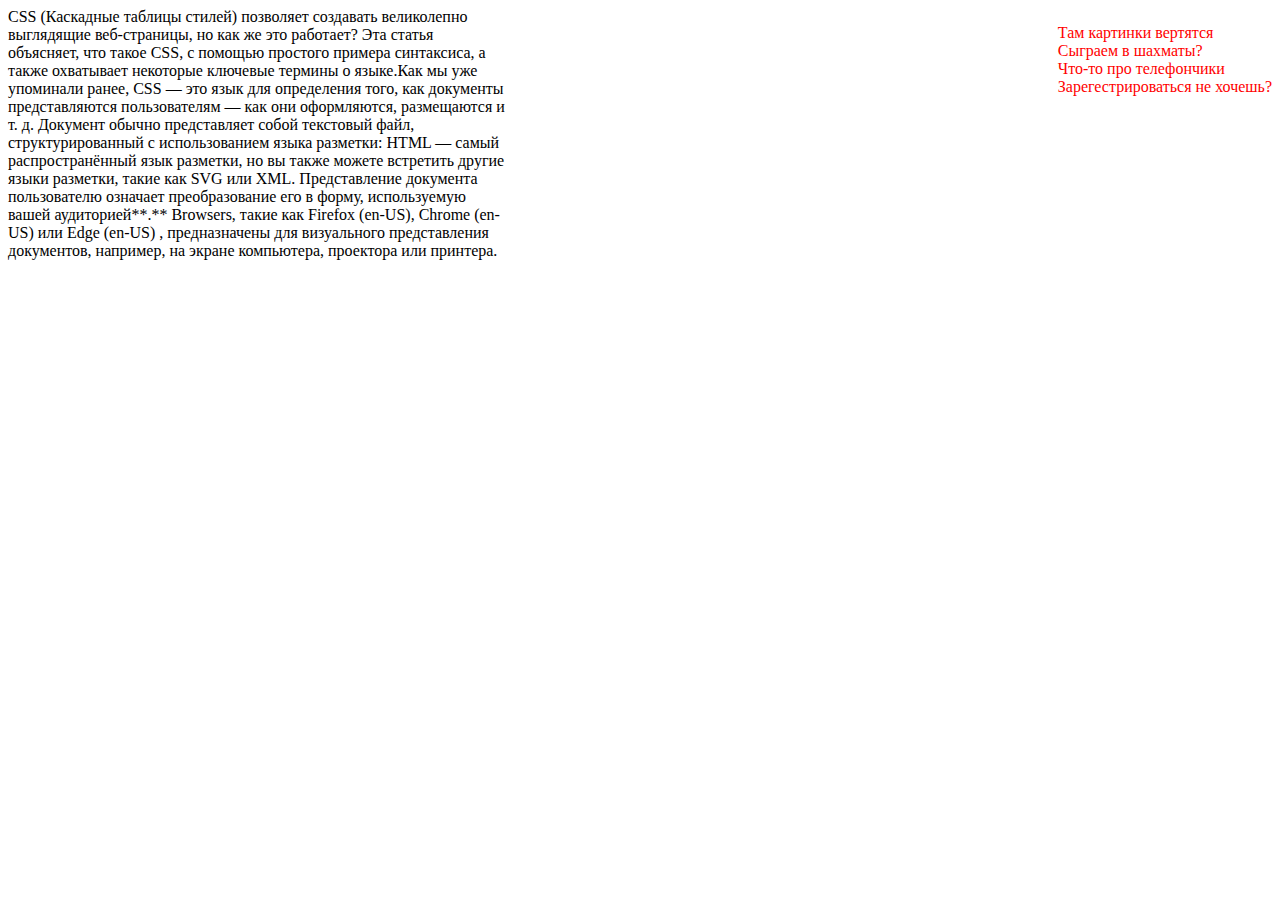
<file: CML_2sem/lab8/index.html>
<!DOCTYPE html>
<html lang="en">

<head>
    <meta charset="UTF-8">
    <meta name="viewport" content="width=device-width, initial-scale=1.0">
    <link rel="stylesheet" href="style.css">
    <title>Лабораторная работа №8</title>
</head>

<body>
    <aside>
        <ul class="nav">
            <li>
                <a href="animation8.html">Там картинки вертятся</a>
            </li>
            <li>
                <a href="file:///home/manmade/Desktop/CML/lab5/lab5.4.html">Сыграем в шахматы?</a>
            </li>
            <li>
                <a href="file:///home/manmade/Desktop/CML/lab5/table5.3.html">Что-то про телефончики</a>
            </li>
            <li>
                <a href="file:///home/manmade/Desktop/CML/lab5/regist.html">Зарегестрироваться не хочешь?</a>
            </li>
        </ul>
    </aside>
    <div class="info">CSS (Каскадные таблицы стилей) позволяет создавать великолепно выглядящие веб-страницы, но как же
        это работает?
        Эта статья объясняет, что такое CSS, с помощью простого примера синтаксиса, а также охватывает некоторые
        ключевые термины о языке.Как мы уже упоминали ранее, CSS — это язык для определения того, как документы
        представляются пользователям — как они оформляются, размещаются и т. д.

        Документ обычно представляет собой текстовый файл, структурированный с использованием языка разметки: HTML —
        самый распространённый язык разметки, но вы также можете встретить другие языки разметки, такие как SVG или XML.

        Представление документа пользователю означает преобразование его в форму, используемую вашей аудиторией**.**
        Browsers, такие как Firefox (en-US), Chrome (en-US) или Edge (en-US) , предназначены для визуального
        представления документов, например, на экране компьютера, проектора или принтера.
    </div>
</body>

</html>
</file>
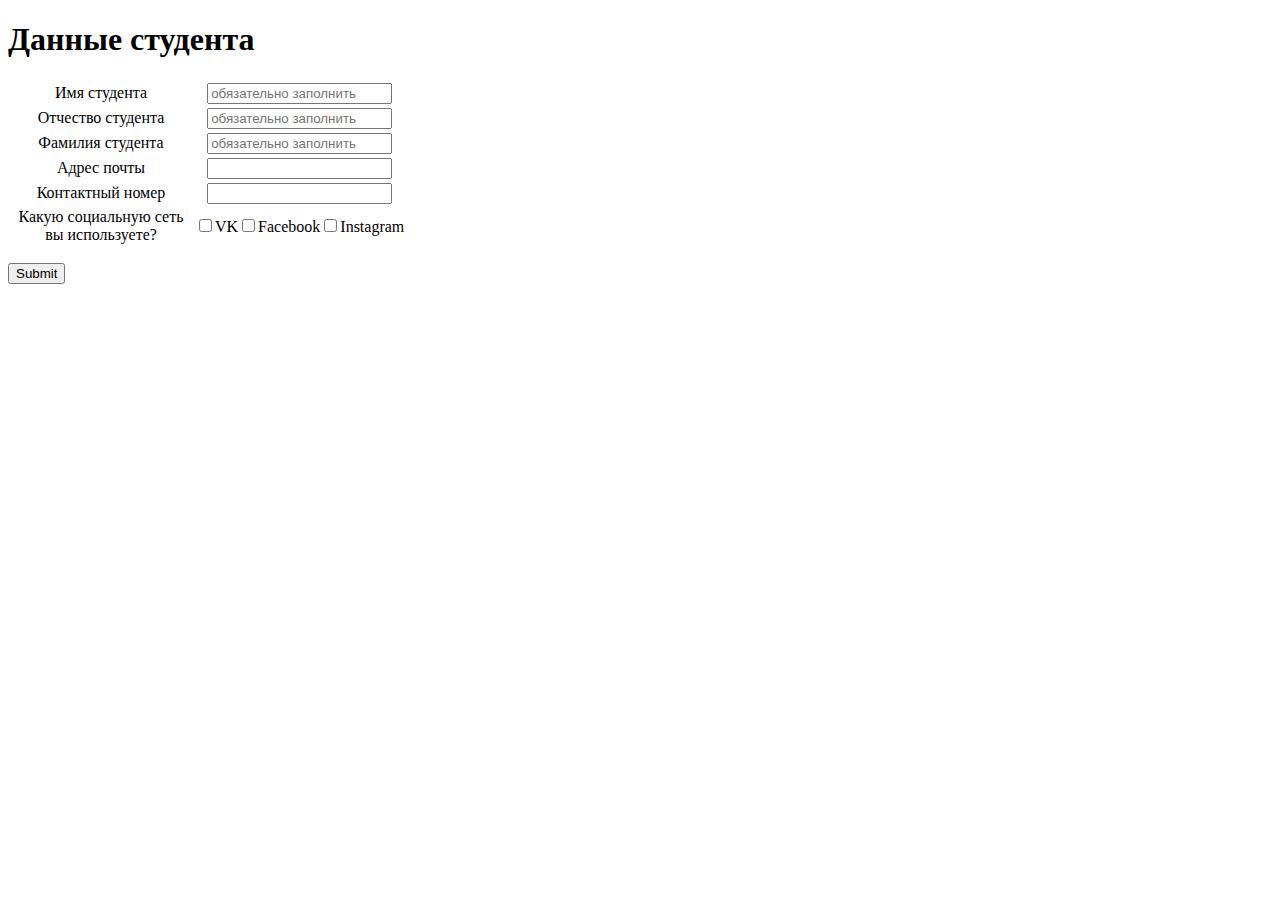
<file: CML_2sem/lab1/Data.html>
<!DOCTYPE html>
<html lang="en">
 <head>
    <title>Form</title>
 </head>
 <body>
   <meta charset="UTF-8">
   <meta name="viewport" content="width=devise-width">
 <h1>Данные студента</h1>
  <form class="">
   <table>
      <tr align="center">
         <td >Имя студента</td>
         <td><input type="text" placeholder="обязательно заполнить"></td>
      </tr>
     <tr align="center">
         <td>Отчество студента</td>
         <td><input type="text" placeholder="обязательно заполнить"></td>
     </tr>
     <tr align="center">
         <td>Фамилия студента</td>
         <td><input type="text" placeholder="обязательно заполнить"></td>
     </tr>
     <tr align="center">
         <td>Адрес почты</td>
         <td><input type="text"></td>
     </tr>
     <tr align="center">
         <td>Контактный номер</td>
         <td><input type="text"></td>
     </tr>
     <tr align="center">
         <td width="180px">Какую социальную сеть вы используете?</td>
         <td align="left"><input type="checkbox">VK<input type="checkbox">Facebook<input type="checkbox">Instagram</td>
     </tr>
    </table>
    <p ><input type="submit" ></p>

   </form>
 </body>
</html>
</file>
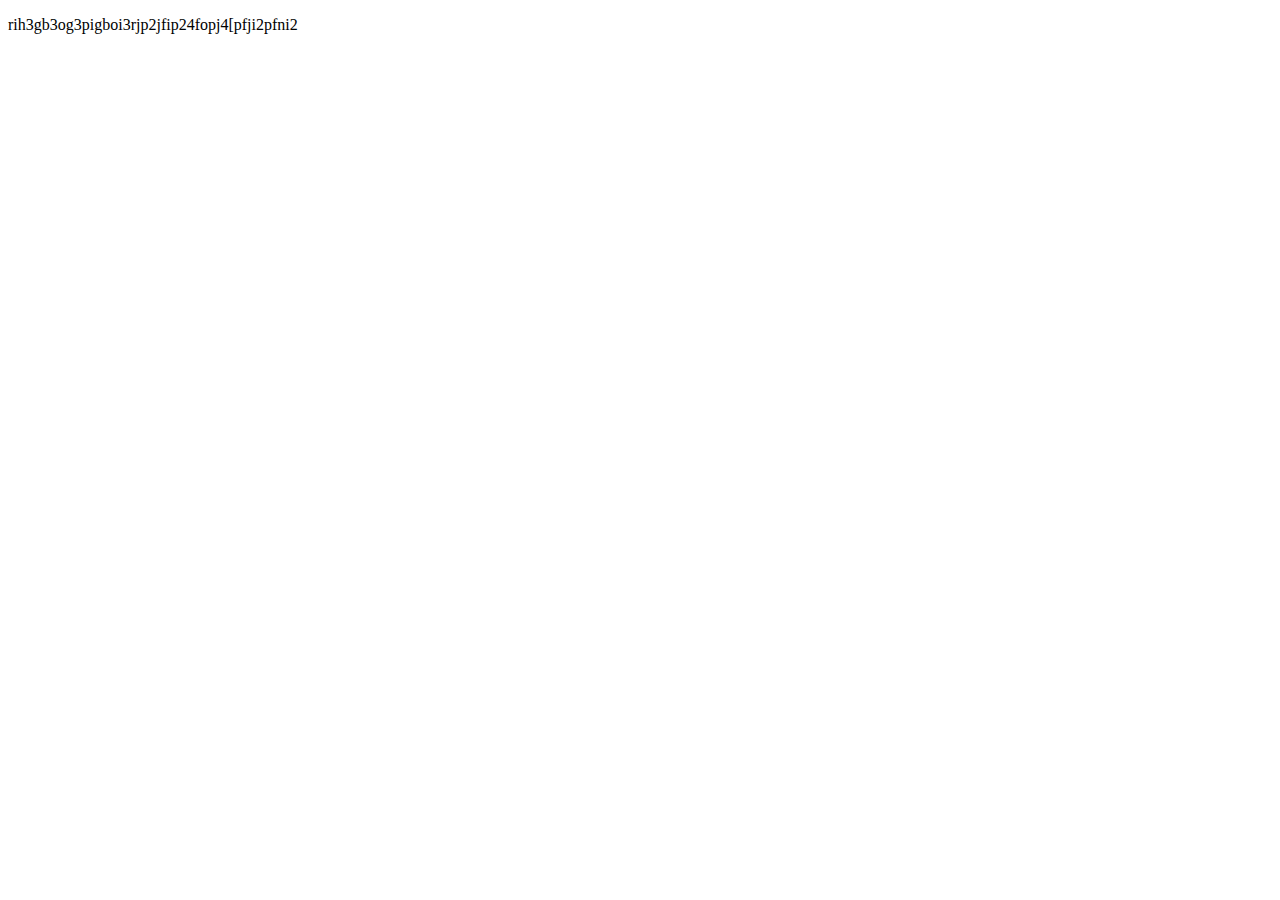
<file: CML_2sem/lab10/22.html>
<!DOCTYPE html>
<html lang="en">
<head>
    <meta charset="UTF-8">
    <meta name="viewport" content="width=device-width, initial-scale=1.0">
    <link rel="stylesheet" href="22.css">
    <title>Document</title>
</head>
<body>
    <p>rih3gb3og3pigboi3rjp2jfip24fopj4[pfji2pfni2</p>
</body>
</html>
</file>
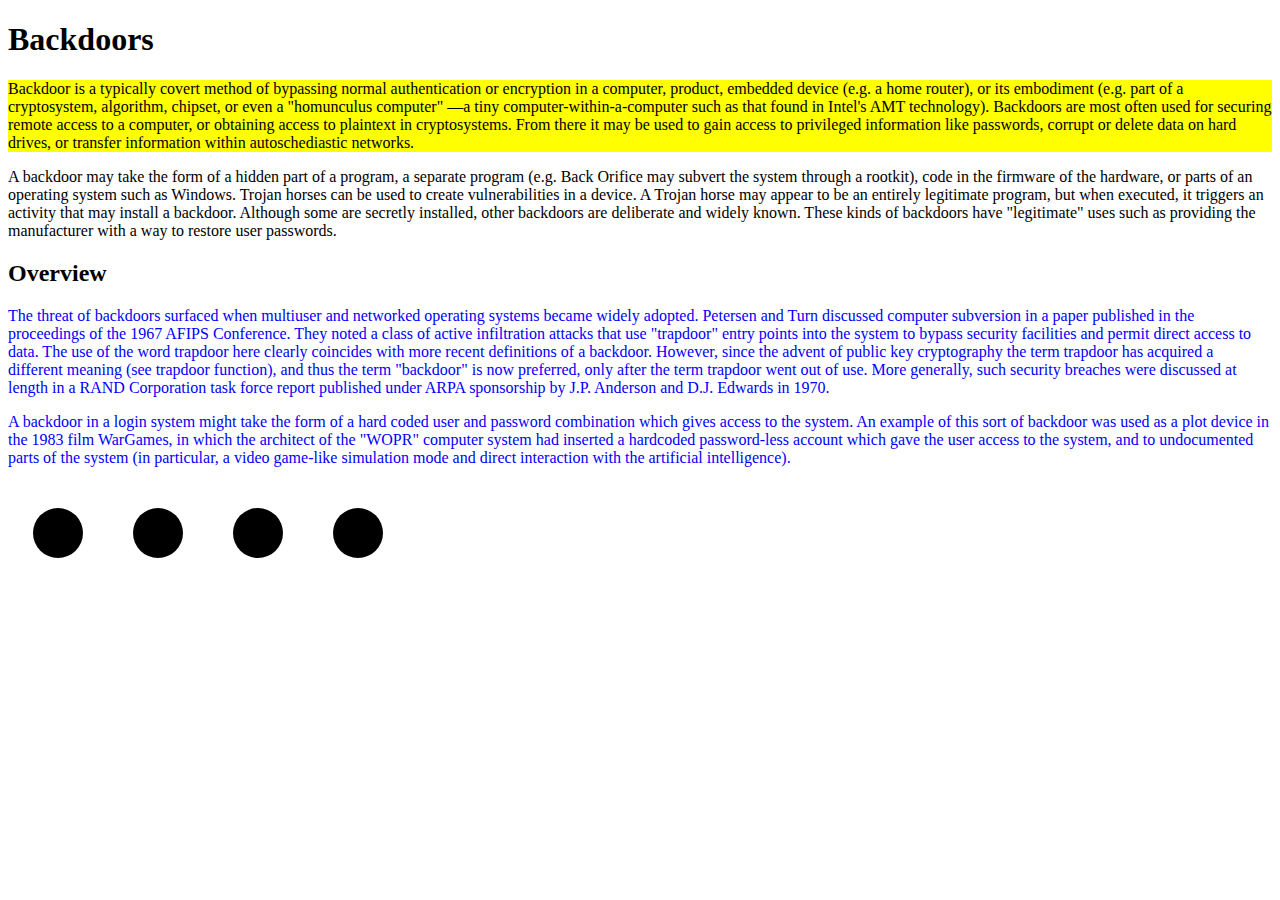
<file: CML_2sem/lab14/backdoors.html>
<!DOCTYPE html>
<html lang="en">

<head>
    <title>Backdoors</title>
    <meta charset="UTF-8">
    <meta name="viewport" content="devise-width">
    <style>
        h1+p {
            background-color: yellow;
        }

        h2~p {
            color: blue;
        }

        div {
            text-align: justify;
        }
    </style>
</head>

<body>
    <h1>Backdoors</h1>
    <p> Backdoor is a typically covert method of bypassing normal authentication or encryption in a computer,
        product, embedded device (e.g. a home router), or its embodiment (e.g. part of a cryptosystem, algorithm,
        chipset, or even a "homunculus computer" —a tiny computer-within-a-computer such as that found in Intel's AMT
        technology).
        Backdoors are most often used for securing remote access to a computer, or obtaining access to plaintext in
        cryptosystems.
        From there it may be used to gain access to privileged information like passwords, corrupt or delete data on
        hard drives,
        or transfer information within autoschediastic networks. </p>
    <p>A backdoor may take the form of a hidden part of a program,
        a separate program (e.g. Back Orifice may subvert the system through a rootkit),
        code in the firmware of the hardware, or parts of an operating system such as Windows.
        Trojan horses can be used to create vulnerabilities in a device. A Trojan horse may appear
        to be an entirely legitimate program, but when executed, it triggers an activity that may install a backdoor.
        Although some are secretly installed, other backdoors are deliberate and widely known. These kinds of backdoors
        have "legitimate" uses such as providing the manufacturer with a way to restore user passwords. </p>
    <h2>Overview</h2>
    <p>The threat of backdoors surfaced when multiuser and networked operating systems became widely adopted.
        Petersen and Turn discussed computer subversion in a paper published in the proceedings of the 1967 AFIPS
        Conference.
        They noted a class of active infiltration attacks that use "trapdoor" entry points into the system to bypass
        security
        facilities and permit direct access to data. The use of the word trapdoor here clearly coincides with more
        recent definitions
        of a backdoor. However, since the advent of public key cryptography the term trapdoor has acquired a different
        meaning
        (see trapdoor function), and thus the term "backdoor" is now preferred, only after the term trapdoor went out of
        use.
        More generally, such security breaches were discussed at length in a RAND Corporation task force report
        published under
        ARPA sponsorship by J.P. Anderson and D.J. Edwards in 1970.</p>
    <p>A backdoor in a login system might take the form of a hard coded user and password combination which gives access
        to the system.
        An example of this sort of backdoor was used as a plot device in the 1983 film WarGames, in which the architect
        of the "WOPR" computer
        system had inserted a hardcoded password-less account which gave the user access to the system, and to
        undocumented parts of the system
        (in particular, a video game-like simulation mode and direct interaction with the artificial intelligence). </p>
    <svg width="1000" height="200px">
        <a href="svgrafik.html"><circle cx="50" cy="50" r="25" fill="black"/></a>
        <a href="grafik.html"><circle cx="150" cy="50" r="25" fill="black"/></a>
        <a href="svgicon.html"><circle cx="250" cy="50" r="25" fill="black"/></a>
        <a href="svgrafik copy.html"><circle cx="350" cy="50" r="25" fill="black"/></a>
    </svg>
</body>


</html>
</file>
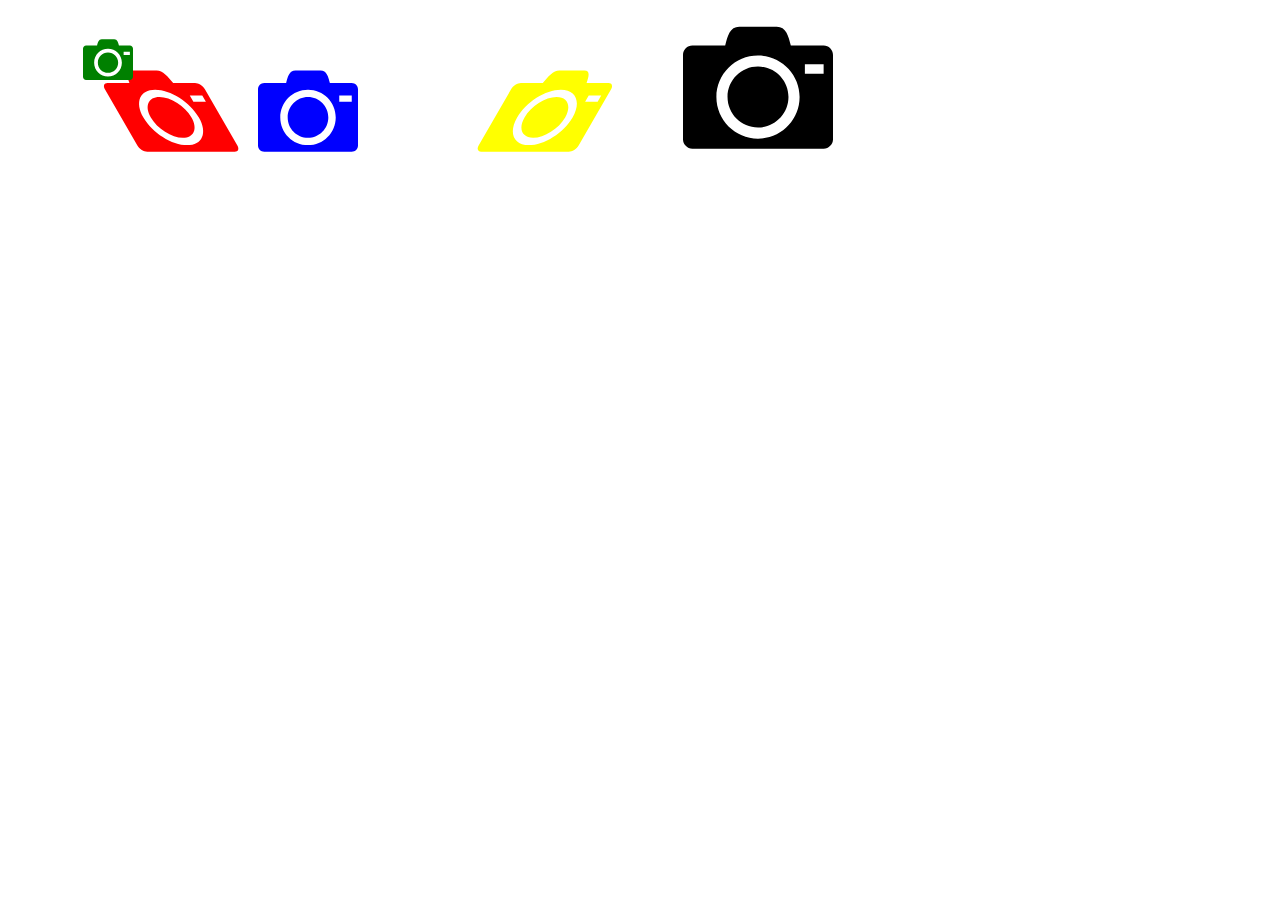
<file: CML_2sem/lab14/grafik.html>
<!DOCTYPE html>
<html lang="en">
<head>
    <meta charset="UTF-8">
    <meta name="viewport" content="width=device-width, initial-scale=1.0">
    <title>Task2</title>
</head>
<body>
    <svg height="100%" , width="100%">
        <defs>
            <path id="camera" d="M29.688 59.375c0 11.218 9.094 20.313 20.313 20.313s20.313-9.094 20.313-20.313-9.094-20.313-20.313-20.313-20.313 9.094-20.313 20.313zM93.75 25h-21.875c-1.563-6.25-3.125-12.5-9.375-12.5h-25c-6.25 0-7.813 6.25-9.375 12.5h-21.875c-3.438 0-6.25 2.813-6.25 6.25v56.25c0 3.438 2.813 6.25 6.25 6.25h87.5c3.438 0 6.25-2.813 6.25-6.25v-56.25c0-3.438-2.813-6.25-6.25-6.25zM50 87.109c-15.317 0-27.734-12.417-27.734-27.734 0-15.317 12.417-27.734 27.734-27.734 15.318 0 27.734 12.417 27.734 27.734 0 15.318-12.417 27.734-27.734 27.734zM93.75 43.75h-12.5v-6.25h12.5v6.25z" />
        </defs>
        <use xlink:href="#camera" x="50" y="50" fill="red" transform="skewX(30)"/>
        <use xlink:href="#camera" x="150" y="50" fill="green" transform="scale(0.5)"/>
        <use xlink:href="#camera" x="250" y="50" fill="blue" transform="rotateZ(200deg)"/>
        <use xlink:href="#camera" x="550" y="50" fill="yellow" transform="skewX(-30)"/>
        <use xlink:href="#camera" x="450" y="0" fill="black" transform="scale(1.5)"/>
    </svg>
</body>
</html>
</file>
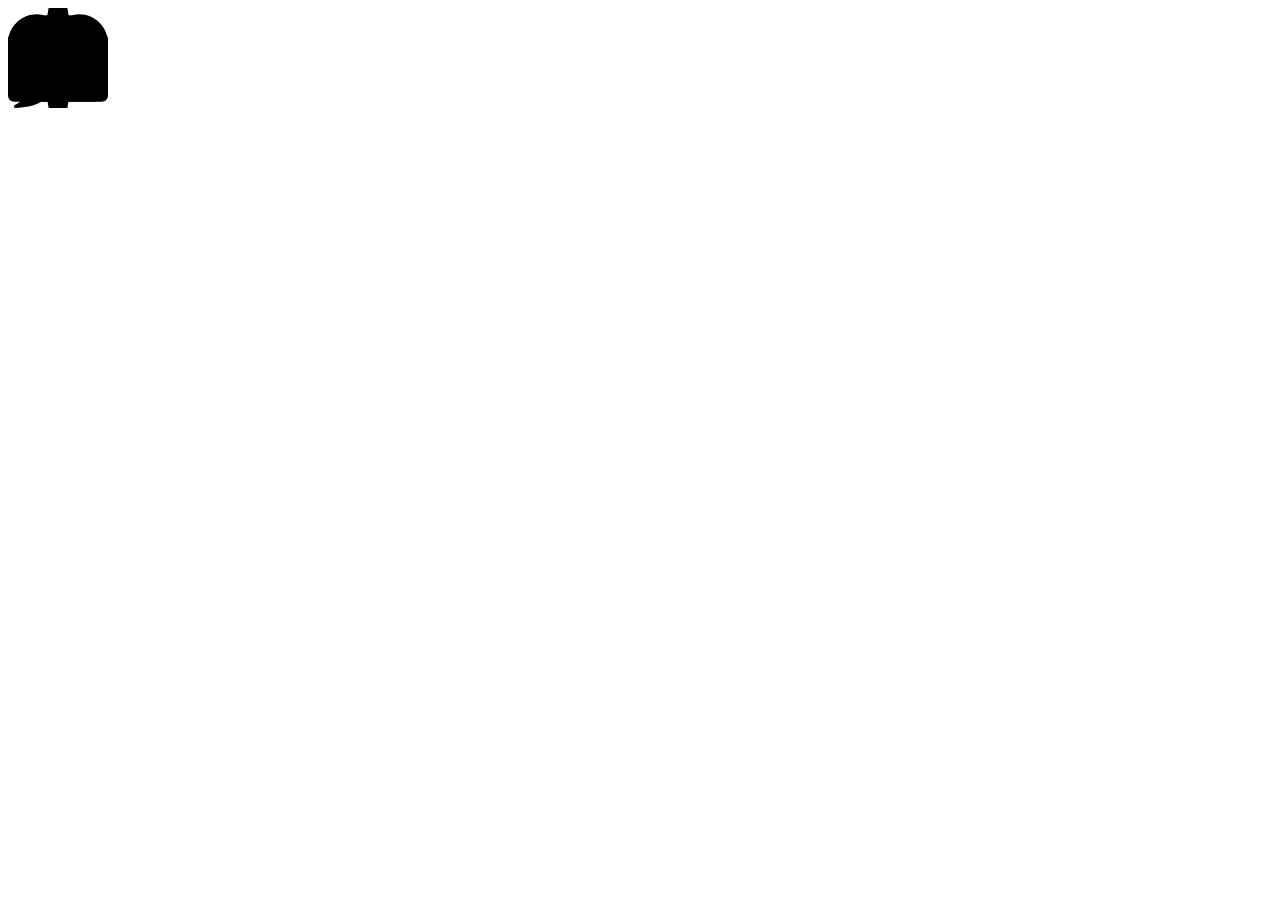
<file: CML_2sem/lab14/svgicon.html>
<!DOCTYPE html>
<html lang="en">

<head>
    <meta charset="UTF-8">
    <meta name="viewport" content="width=device-width, initial-scale=1.0">
    <title>Document</title>
</head>

<body>
    <svg height="200px" width="1000">
        <path id="home"
            d="M100 59.375l-18.75-18.75v-28.125h-12.5v15.625l-18.75-18.75-50 50v3.125h12.5v31.25h31.25v-18.75h12.5v18.75h31.25v-31.25h12.5z" />
        <path id="heart"
            d="M100 34.976c0 8.434-3.635 16.019-9.423 21.274h0.048l-31.25 31.25c-3.125 3.125-6.25 6.25-9.375 6.25s-6.25-3.125-9.375-6.25l-31.202-31.25c-5.788-5.255-9.423-12.84-9.423-21.274 0-15.865 12.861-28.726 28.726-28.726 8.434 0 16.019 3.635 21.274 9.423 5.255-5.788 12.84-9.423 21.274-9.423 15.865 0 28.726 12.861 28.726 28.726z" />
        <path id="cog"
            d="M100 59.384v-18.768l-14.333-2.389c-0.582-1.771-1.291-3.483-2.119-5.127l8.443-11.82-13.271-13.271-11.799 8.428c-1.651-0.835-3.373-1.552-5.153-2.139l-2.383-14.298h-18.768l-2.383 14.298c-1.78 0.587-3.502 1.304-5.153 2.139l-11.8-8.428-13.271 13.271 8.443 11.82c-0.827 1.644-1.537 3.356-2.118 5.127l-14.333 2.389v18.768l14.367 2.395c0.582 1.755 1.29 3.452 2.113 5.081l-8.471 11.86 13.271 13.271 11.88-8.486c1.621 0.815 3.31 1.516 5.055 2.093l2.4 14.402h18.768l2.4-14.402c1.746-0.577 3.434-1.278 5.055-2.093l11.88 8.486 13.271-13.271-8.471-11.86c0.823-1.629 1.531-3.326 2.113-5.081l14.367-2.394zM50 62.5c-6.904 0-12.5-5.596-12.5-12.5 0-6.904 5.596-12.5 12.5-12.5 6.904 0 12.5 5.596 12.5 12.5 0 6.904-5.596 12.5-12.5 12.5z" />
        <path id="camera"
            d="M29.688 59.375c0 11.218 9.094 20.313 20.313 20.313s20.313-9.094 20.313-20.313-9.094-20.313-20.313-20.313-20.313 9.094-20.313 20.313zM93.75 25h-21.875c-1.563-6.25-3.125-12.5-9.375-12.5h-25c-6.25 0-7.813 6.25-9.375 12.5h-21.875c-3.438 0-6.25 2.813-6.25 6.25v56.25c0 3.438 2.813 6.25 6.25 6.25h87.5c3.438 0 6.25-2.813 6.25-6.25v-56.25c0-3.438-2.813-6.25-6.25-6.25zM50 87.109c-15.317 0-27.734-12.417-27.734-27.734 0-15.317 12.417-27.734 27.734-27.734 15.318 0 27.734 12.417 27.734 27.734 0 15.318-12.417 27.734-27.734 27.734zM93.75 43.75h-12.5v-6.25h12.5v6.25z" />
        <path id="bubble"
            d="M50 6.25c27.614 0 50 18.188 50 40.625 0 22.437-22.386 40.625-50 40.625-2.652 0-5.255-0.169-7.795-0.493-10.74 10.74-23.56 12.666-35.955 12.949v-2.629c6.693-3.279 12.5-9.252 12.5-16.078 0-0.953-0.074-1.888-0.211-2.802-11.308-7.448-18.539-18.824-18.539-31.573 0-22.437 22.386-40.625 50-40.625z" />

    </svg>
</body>

</html>
</file>
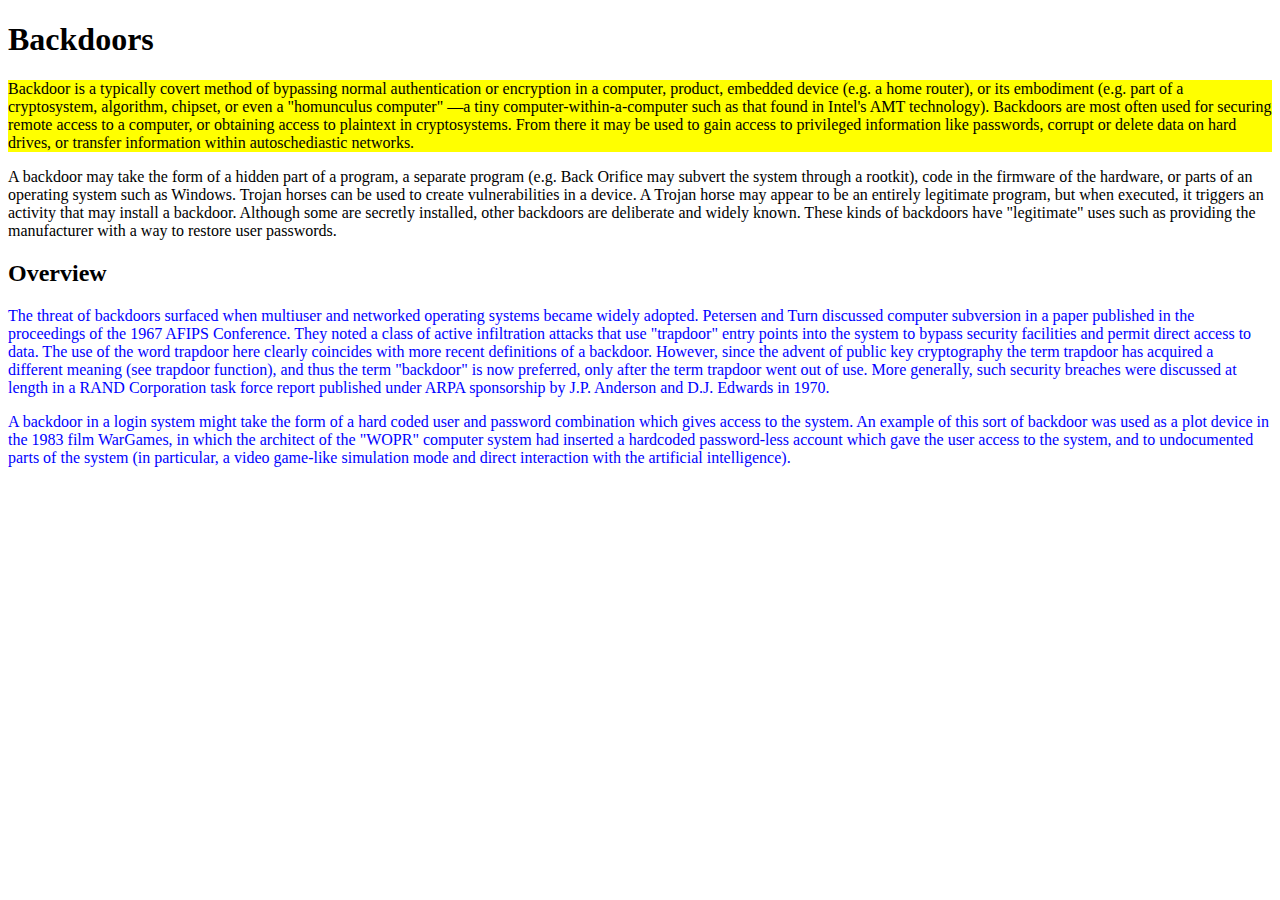
<file: CML_2sem/lab2/backdoors.html>
<!DOCTYPE html>
<html lang="en">

<head>
    <title>Backdoors</title>
    <meta charset="UTF-8">
    <meta name="viewport" content="devise-width">
    <style>
        h1+p {
            background-color: yellow;
        }

        h2~p {
            color: blue;
        }

        div {
            text-align: justify;
        }
    </style>
</head>

<body>
    <h1>Backdoors</h1>
    <p> Backdoor is a typically covert method of bypassing normal authentication or encryption in a computer,
        product, embedded device (e.g. a home router), or its embodiment (e.g. part of a cryptosystem, algorithm,
        chipset, or even a "homunculus computer" —a tiny computer-within-a-computer such as that found in Intel's AMT
        technology).
        Backdoors are most often used for securing remote access to a computer, or obtaining access to plaintext in
        cryptosystems.
        From there it may be used to gain access to privileged information like passwords, corrupt or delete data on
        hard drives,
        or transfer information within autoschediastic networks. </p>
    <p>A backdoor may take the form of a hidden part of a program,
        a separate program (e.g. Back Orifice may subvert the system through a rootkit),
        code in the firmware of the hardware, or parts of an operating system such as Windows.
        Trojan horses can be used to create vulnerabilities in a device. A Trojan horse may appear
        to be an entirely legitimate program, but when executed, it triggers an activity that may install a backdoor.
        Although some are secretly installed, other backdoors are deliberate and widely known. These kinds of backdoors
        have "legitimate" uses such as providing the manufacturer with a way to restore user passwords. </p>
    <h2>Overview</h2>
    <p>The threat of backdoors surfaced when multiuser and networked operating systems became widely adopted.
        Petersen and Turn discussed computer subversion in a paper published in the proceedings of the 1967 AFIPS
        Conference.
        They noted a class of active infiltration attacks that use "trapdoor" entry points into the system to bypass
        security
        facilities and permit direct access to data. The use of the word trapdoor here clearly coincides with more
        recent definitions
        of a backdoor. However, since the advent of public key cryptography the term trapdoor has acquired a different
        meaning
        (see trapdoor function), and thus the term "backdoor" is now preferred, only after the term trapdoor went out of
        use.
        More generally, such security breaches were discussed at length in a RAND Corporation task force report
        published under
        ARPA sponsorship by J.P. Anderson and D.J. Edwards in 1970.</p>
    <p>A backdoor in a login system might take the form of a hard coded user and password combination which gives access
        to the system.
        An example of this sort of backdoor was used as a plot device in the 1983 film WarGames, in which the architect
        of the "WOPR" computer
        system had inserted a hardcoded password-less account which gave the user access to the system, and to
        undocumented parts of the system
        (in particular, a video game-like simulation mode and direct interaction with the artificial intelligence). </p>
</body>

</html>
</file>
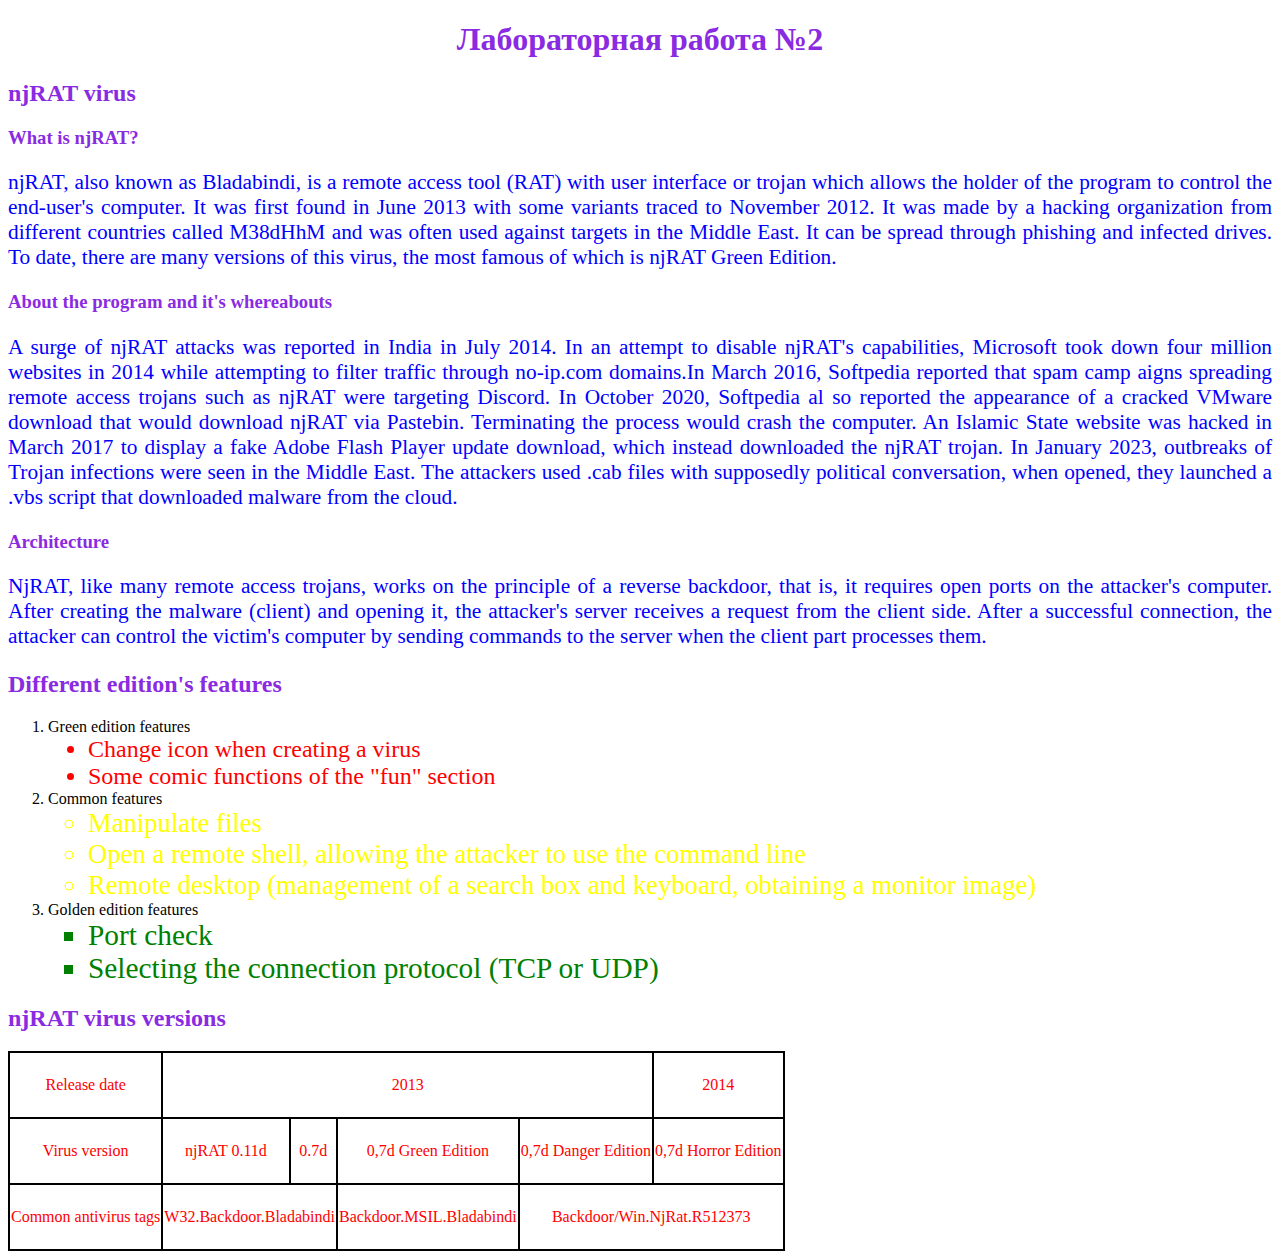
<file: CML_2sem/lab2/index(v2).html>
<!DOCTYPE html>
<html lang="en">

<head>
    <title>Лабораторная работа №2</title>
    <meta charset="UTF-8">
    <meta name="viewport" content="width=devise-width">
    <link href="style.css" rel="stylesheet" media="all">
    <style>
        p {
            color: blue;
            font: Arial;
            font-size: 16pt;
        }

        h1 {
            text-align: center;
        }

        table {
            border: 1px solid black;
        }

        td {
            border: 1px solid black;
            text-align: center;
        }

        p {
            text-align: justify;
        }
    </style>

</head>

<body>
    <h1>Лабораторная работа №2</h1>
    <h2>njRAT virus</h2>
    <h3>What is njRAT?</h3>
    <p>njRAT, also known as Bladabindi, is a remote access tool (RAT) with user interface or trojan which allows
        the holder of the program to control the end-user's computer. It was first found in June 2013 with some variants
        traced to November 2012.
        It was made by a hacking organization from different countries called M38dHhM and was often used against targets
        in the Middle East.
        It can be spread through phishing and infected drives.
        To date, there are many versions of this virus, the most famous of which is njRAT Green Edition.</p>
    <h3>About the program and it's whereabouts</h3>
    <p>A surge of njRAT attacks was reported in India in July 2014. In an attempt to disable njRAT's capabilities,
        Microsoft took down four million
        websites in 2014 while
        attempting to filter traffic through no-ip.com domains.In March 2016, Softpedia reported that spam camp
        aigns spreading remote access trojans such as njRAT were targeting Discord. In October 2020, Softpedia al
        so reported the appearance of a cracked VMware download that would download njRAT via Pastebin. Terminating the
        process would crash the computer.
        An Islamic State website was hacked in March 2017 to display a fake Adobe Flash Player
        update download, which instead downloaded the njRAT trojan.
        In January 2023, outbreaks of Trojan infections were seen in the Middle East. The attackers used .cab
        files with supposedly political conversation, when opened, they launched a .vbs script that downloaded malware
        from the cloud.</p>
    <h3>Architecture</h3>
    <p>NjRAT, like many remote access trojans, works on the principle of a reverse backdoor, that is, it requires open
        ports on the attacker's computer.
        After creating the malware (client) and opening it, the attacker's server receives a request from the client
        side.
        After a successful connection, the attacker can control the victim's computer by sending commands to the server
        when the client part processes them.</p>
    <h2>Different edition's features</h2>
    <ol>
        <li>Green edition features
            <ul type="disc" class="firstclass">
                <li>Change icon when creating a virus</li>
                <li>Some comic functions of the "fun" section</li>
            </ul>
        </li>
        <li>Common features
            <ul type="circle" class="secondclass">
                <li>Manipulate files</li>
                <li>Open a remote shell, allowing the attacker to use the command line</li>
                <li>Remote desktop (management of a search box and keyboard, obtaining a monitor image)</li>
            </ul>
        </li>
        <li>Golden edition features
            <ul type="square" class="thirdclass">
                <li>Port check</li>
                <li>Selecting the connection protocol (TCP or UDP)</li>
            </ul>
        </li>
    </ol>
    <h2>njRAT virus versions</h2>
    <table height="200px" cellspacing="0px">
        <tr>
            <td><a>Release date</a></td>
            <td colspan="4"><a>2013</a></td>
            <td colspan="2"><a>2014</a></td>

        </tr>
        <tr>
            <td><a>Virus version</a></td>
            <td><a>njRAT 0.11d</a></td>
            <td><a>0.7d</a></td>
            <td><a>0,7d Green Edition</a></td>
            <td><a>0,7d Danger Edition</a></td>
            <td><a>0,7d Horror Edition</a></td>
        </tr>
        <tr>
            <td><a>Common antivirus tags</a></td>
            <td colspan="2"><a>W32.Backdoor.Bladabindi</a></td>
            <td><a>Backdoor.MSIL.Bladabindi</a></td>
            <td colspan="2"><a>Backdoor/Win.NjRat.R512373</a></td>
        </tr>
    </table>

</body>

</html>
</file>
<file: CML_2sem/lab8/style.css>
aside{
    float: right;
}
ul.nav{
    list-style-type: none;
}
ul.nav a{
    display: block;
}
a:link{
    color:red;
    text-decoration: none
}
a:visited{
    color: #8a000085;
}

a:hover{
    color:green;
}
a:active{
    color: rgb(184,134, 11);
}
.info{
    width: 500px;
    float: left;
}
</file>
<file: CML_2sem/lab10/22.css>
@media (max-width:768px){
    p{
        color:red;
    }
}
</file>
<file: CML_2sem/lab2/style.css>
h1,h2,h3,h4,h5,h6{
    color: blueviolet;
    font-family: 'Monotype Corsiva';
    

}
.firstclass{
    color: red;
    font-family: 'Times New Roman', Times, serif;
    font-size: 18pt;
}
.secondclass{
    color: yellow;
    font-family: 'Times New Roman', Times, serif;
    font-size: 20pt;
}
.thirdclass{
    color: green;
    font-family: 'Times New Roman', Times, serif;
    font-size: 22pt;
}
  td a{
   color: red;
}
</file>
